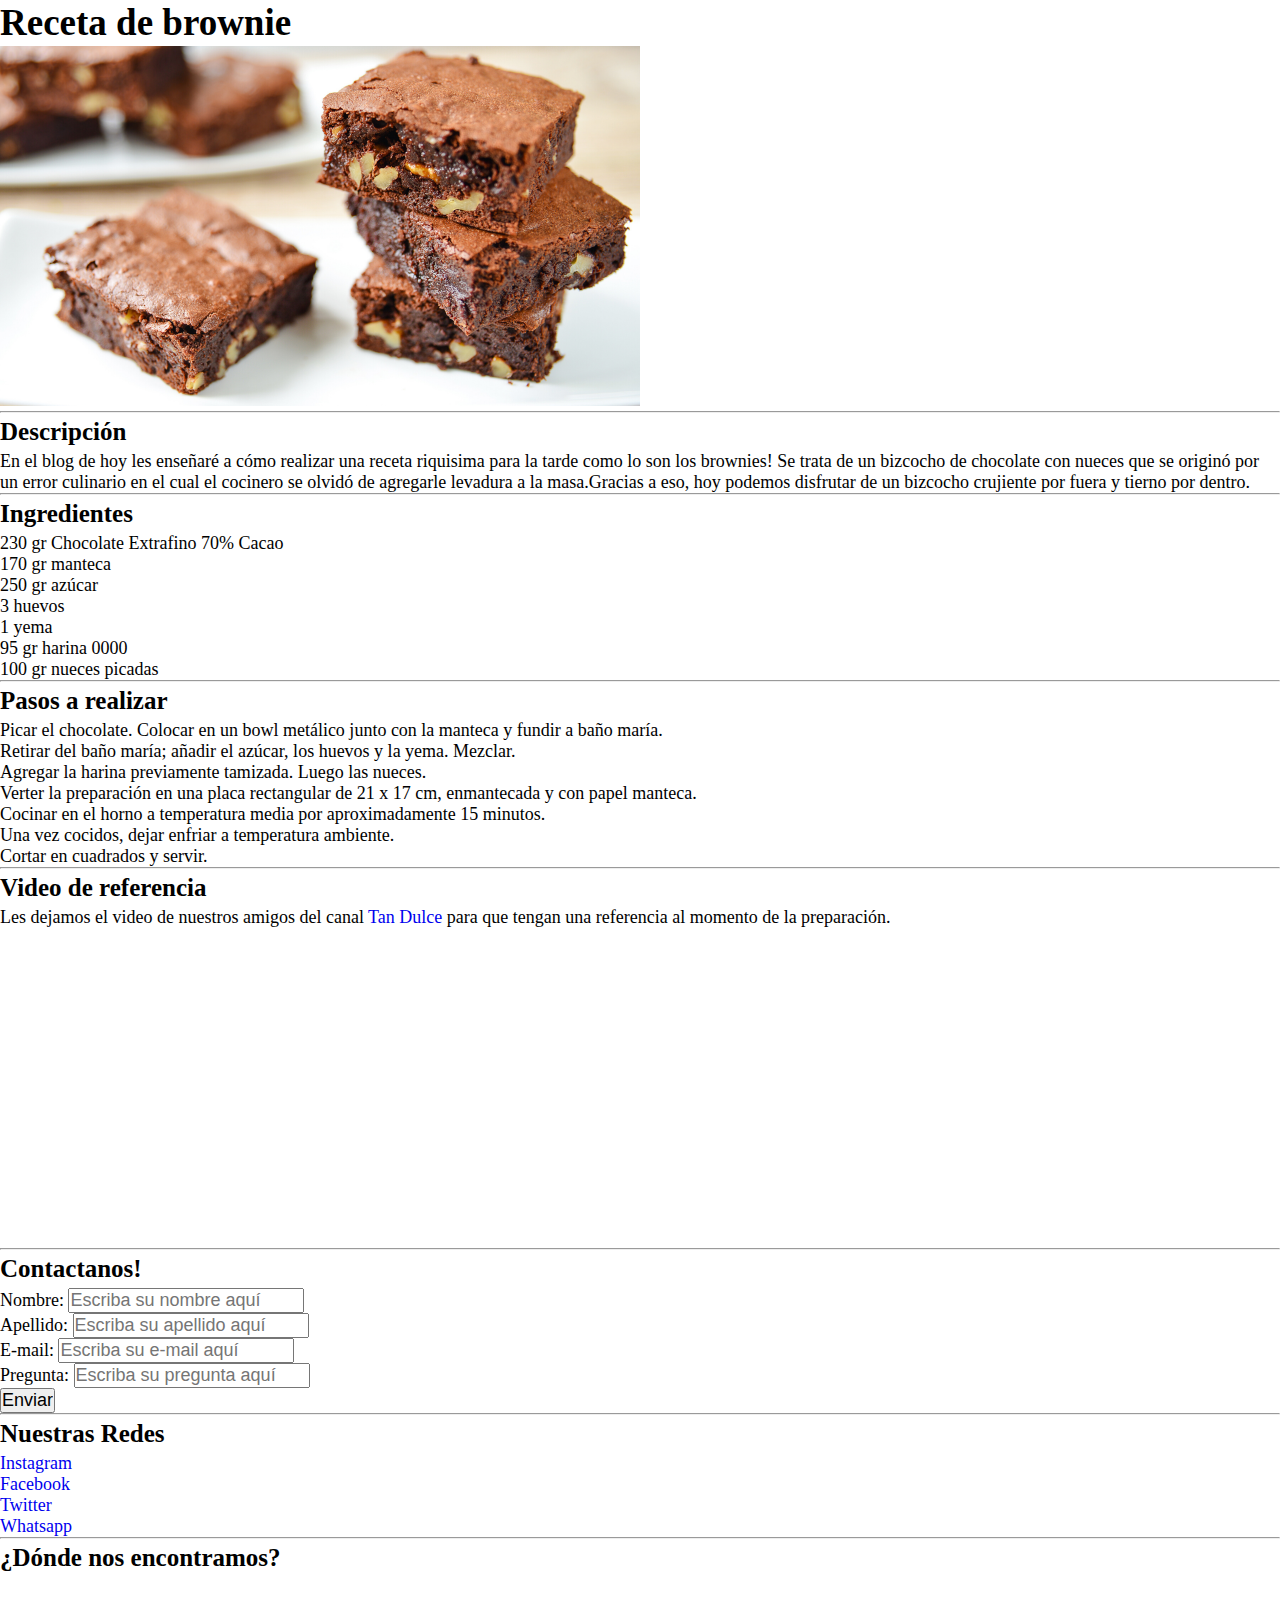
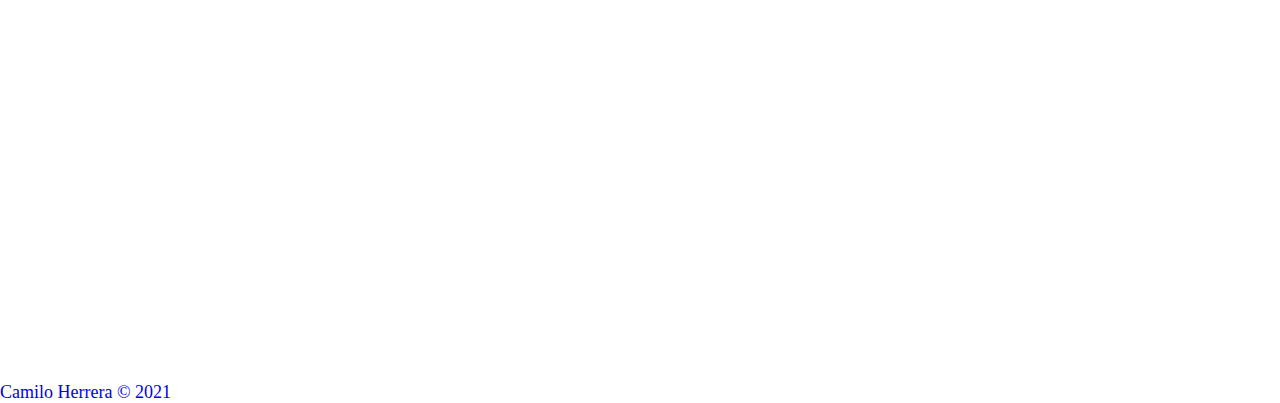
<file: index.html>
<!DOCTYPE html>
<html lang="en">
<head>
    <meta charset="UTF-8">
    <meta http-equiv="X-UA-Compatible" content="IE=edge">
    <meta name="viewport" content="width=device-width, initial-scale=1.0">
    <title>Receta Brownie</title>
    <link rel="stylesheet" href="./style.css">
    <link rel="icon" href="./img/bandera.ico">
</head>
<body>
    <section>
        
    <div> <!-- Título e imágen -->
    <h1>Receta de brownie</h1>
<img id="brownie" src="./img/brownie.jpg" alt="Imagen de la receta" width="400px" height="200px">
</div>

    <hr>

<div> <!-- Descripción -->
    <h2>Descripción</h2>

    <p>En el blog de hoy les enseñaré a cómo realizar una receta riquisima para la tarde como lo son los brownies!
        Se trata de un bizcocho de chocolate con nueces que se originó por un error culinario en el cual el cocinero se olvidó de agregarle levadura a la masa.Gracias a eso, hoy podemos disfrutar de un bizcocho crujiente por fuera y tierno por dentro.

    </p>
</div>

    <hr>

   <div> <!-- Ingredientes -->
    <h2>Ingredientes</h2>
    <ul>
        <li>230 gr Chocolate Extrafino 70% Cacao</li>
        <li>170 gr manteca</li>
        <li>250 gr azúcar</li>
        <li>3 huevos</li>
        <li>1 yema</li>
        <li>95 gr harina 0000</li>
        <li>100 gr nueces picadas</li>
        
    </ul>
</div>

    <hr>
    
    <div> <!-- Pasos a realizar -->
    <h2>Pasos a realizar</h2>
    <ol>
        <li>Picar el chocolate. Colocar en un bowl metálico junto con la manteca y fundir a baño maría.</li>
        <li>Retirar del baño maría; añadir el azúcar, los huevos y la yema. Mezclar.</li>
        <li>Agregar la harina previamente tamizada. Luego las nueces.</li>
        <li>Verter la preparación en una placa rectangular de 21 x 17 cm, enmantecada y con papel manteca.</li>
        <li>Cocinar en el horno a temperatura media por aproximadamente 15 minutos.</li>
        <li>Una vez cocidos, dejar enfriar a temperatura ambiente.</li>
        <li>Cortar en cuadrados y servir.</li>
    </ol>
</div>

    <hr>

    <div> <!-- Video de referencia -->
    <h2>Video de referencia</h2>
    <p>Les dejamos el video de nuestros amigos del canal <a href="https://www.youtube.com/channel/UCnfQwXK4DjparL9ymD7Gvcg" target="blank">Tan Dulce</a> para que tengan una referencia al momento de la preparación.</p>
    <iframe width="560" height="315" src="https://www.youtube.com/embed/LZf4_kvwhHM" title="YouTube video player" frameborder="0" allow="accelerometer; autoplay; clipboard-write; encrypted-media; gyroscope; picture-in-picture" allowfullscreen></iframe>
</div>

    <hr>

    <div> <!-- Contactanos! -->
    <h2>Contactanos!</h2>

    <form>

    <label>Nombre:</label> <input type="text" placeholder="Escriba su nombre aquí"> <br>

    <label>Apellido:</label> <input type="text" placeholder="Escriba su apellido aquí"> <br>

    <label>E-mail:</label> <input type="email" placeholder="Escriba su e-mail aquí"> <br>

    <label>Pregunta:</label> <input type="text" placeholder="Escriba su pregunta aquí"> <br>

    <input type="submit" value="Enviar">

</form>
</div>

    <hr>

<div> <!-- Nuestras Redes -->
<h2>Nuestras Redes</h2>

<ul>
<li><a href="https://www.instagram.com/ccamiloherrera/" target="blank">Instagram</a></li>

<li><a href="https://www.facebook.com/" target="blank">Facebook</a></li>

<li><a href="https://twitter.com" target="blank">Twitter</a></li>

<li><a href="https://web.whatsapp.com/" target="blank">Whatsapp</a></li>

</ul>
</div>

    <hr>

<div> <!-- ¿Dónde nos encontramos? -->
<h2>¿Dónde nos encontramos?</h2>
<iframe id="mapa" scrolling="no" marginheight="0" marginwidth="0" src="https://maps.google.com/maps?width=100%25&amp;height=600&amp;hl=es&amp;q=Estadio%20UNO%20Jorge%20Luis%20Hirschi+(Mi%20nombre%20de%20egocios)&amp;t=k&amp;z=17&amp;ie=UTF8&amp;iwloc=B&amp;output=embed" width="100%" height="400" frameborder="0"></iframe>
</div>

</section>

<footer><a href="https://www.instagram.com/ccamiloherrera/" target="blank"> Camilo Herrera &copy; 2021</footer>


</body>
</html>
</file>
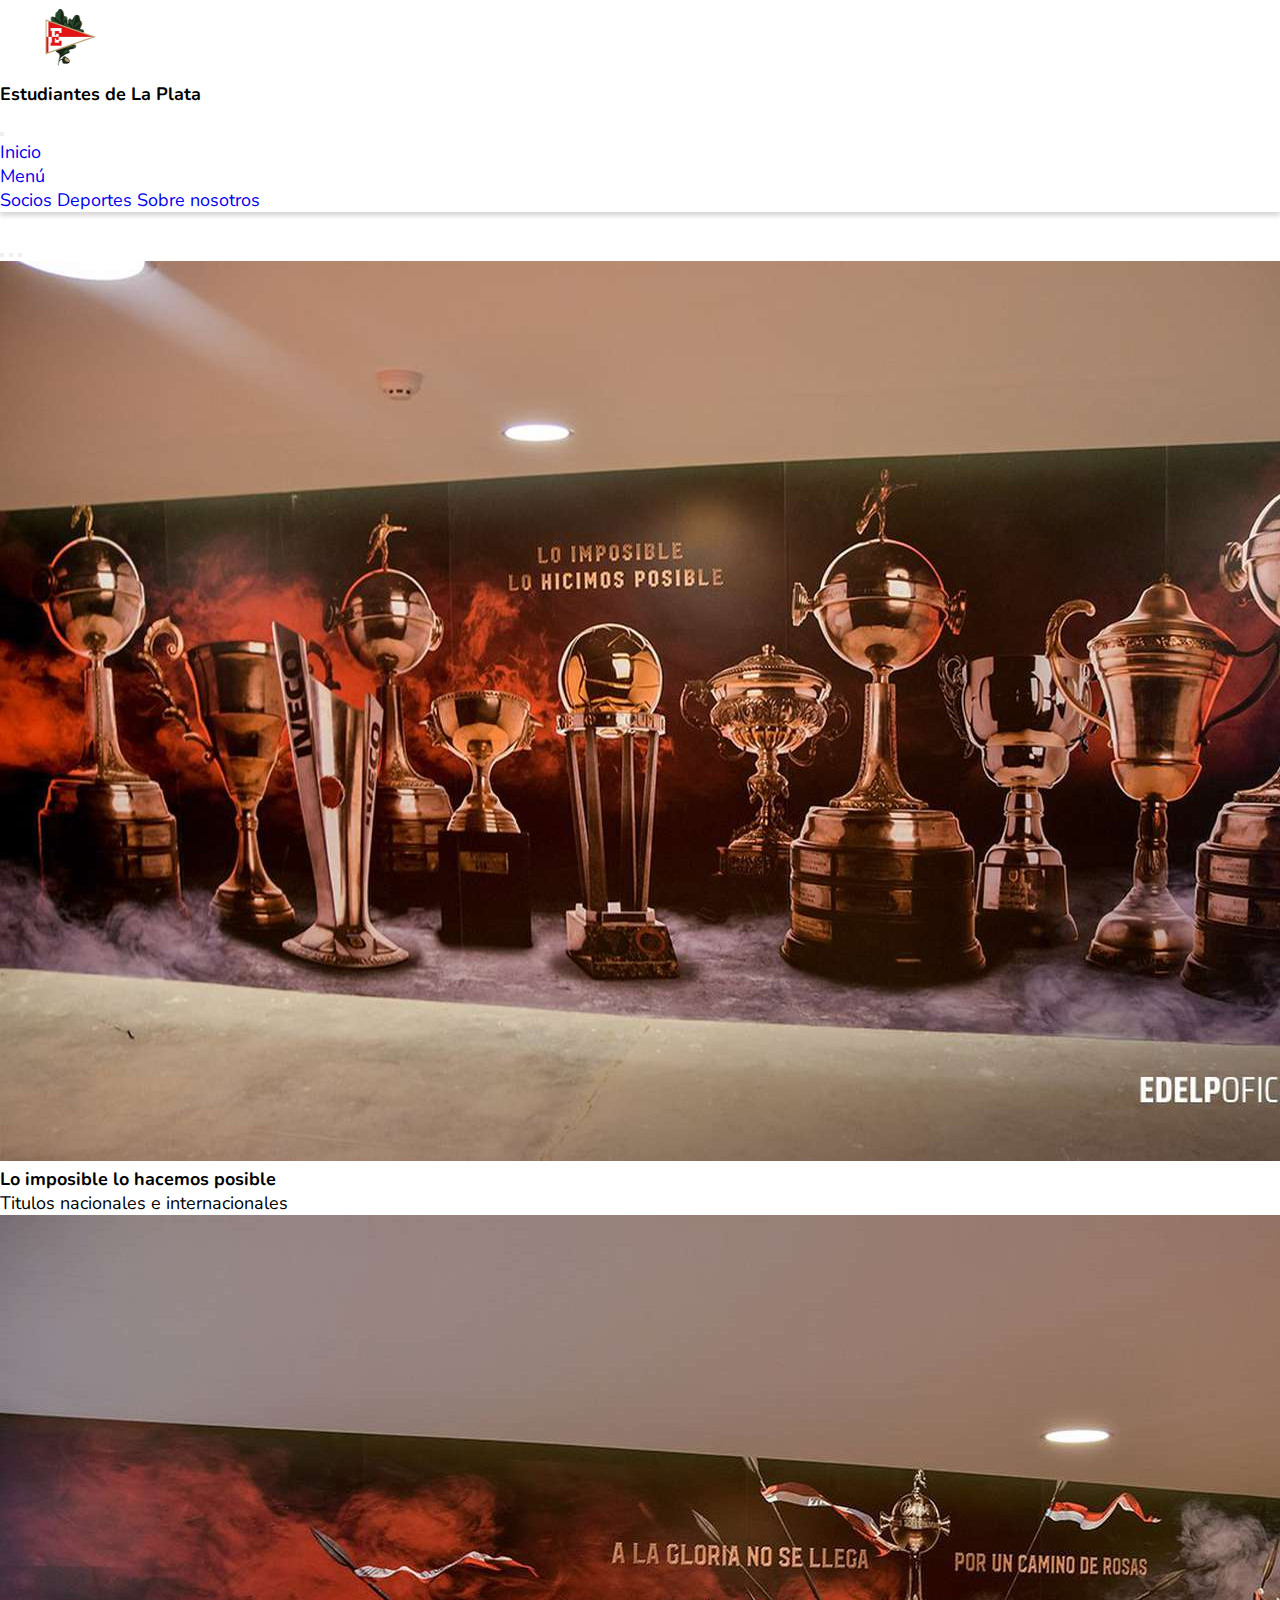
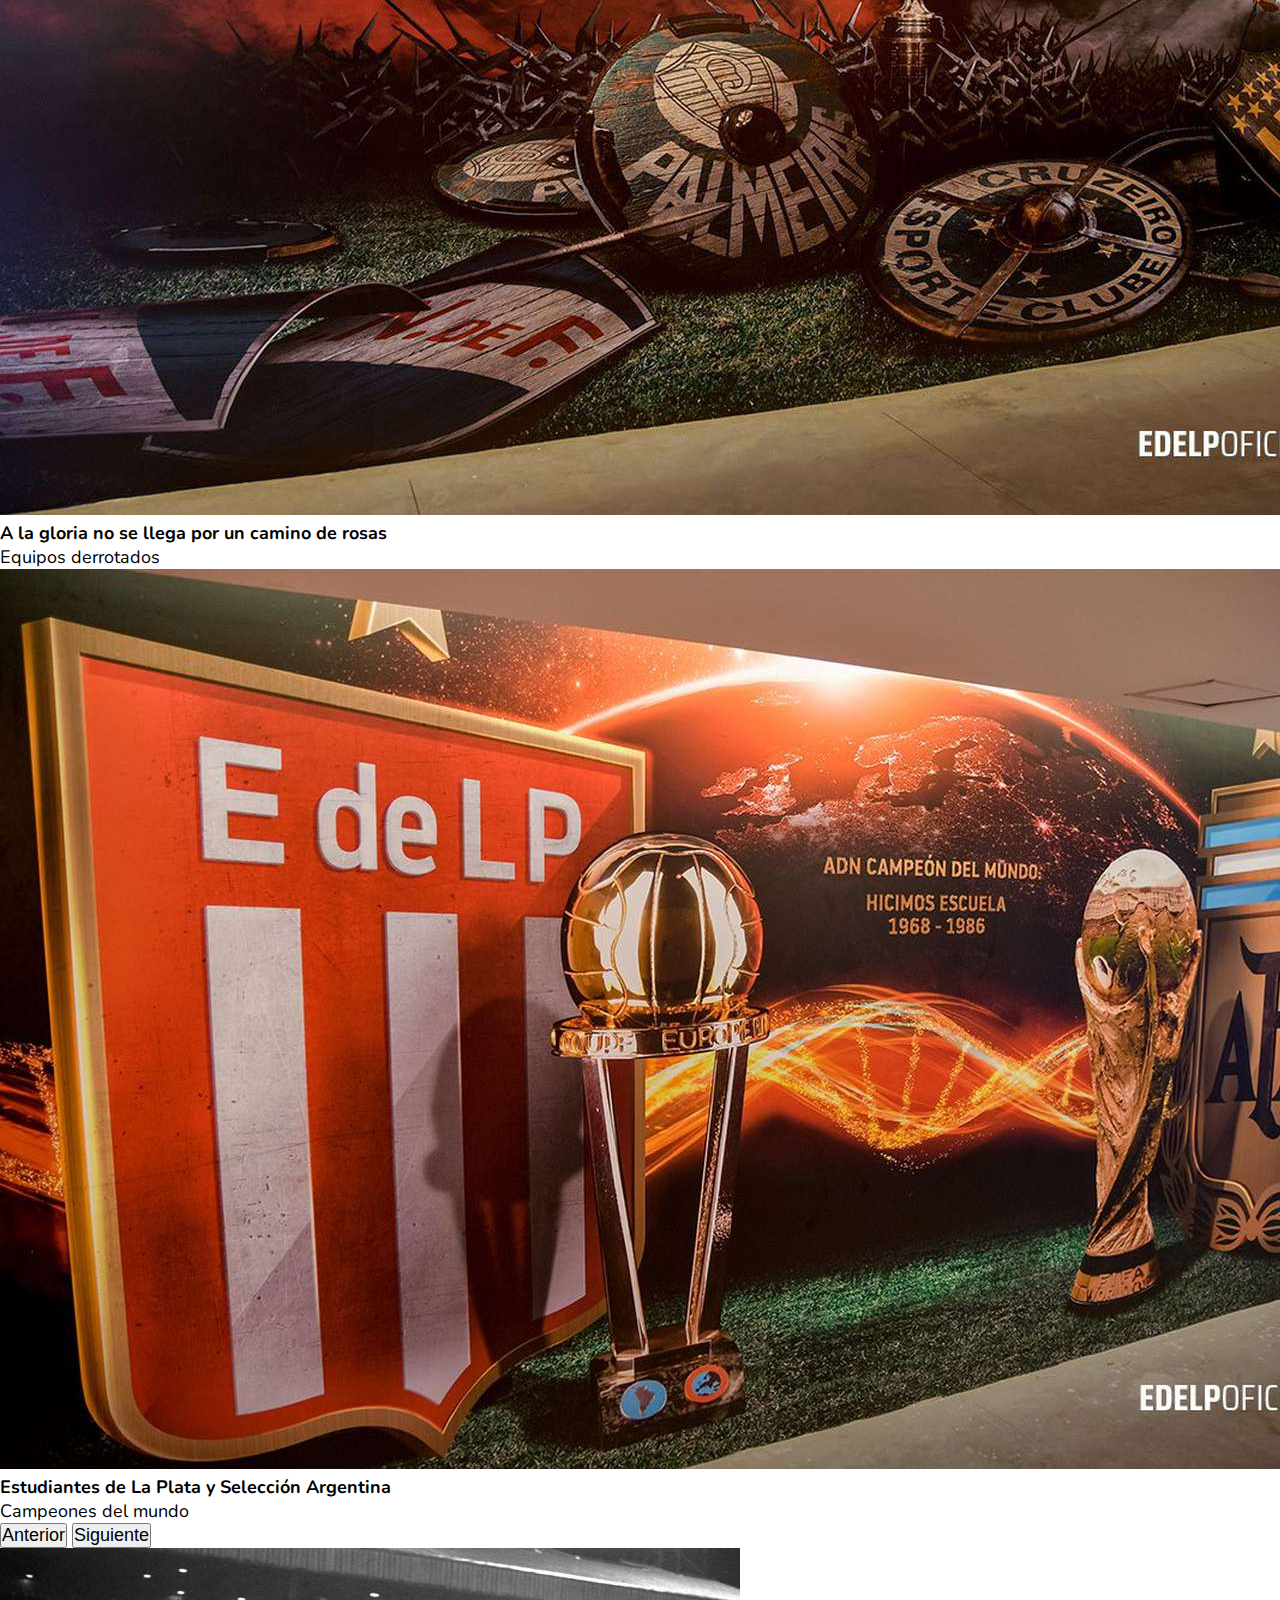
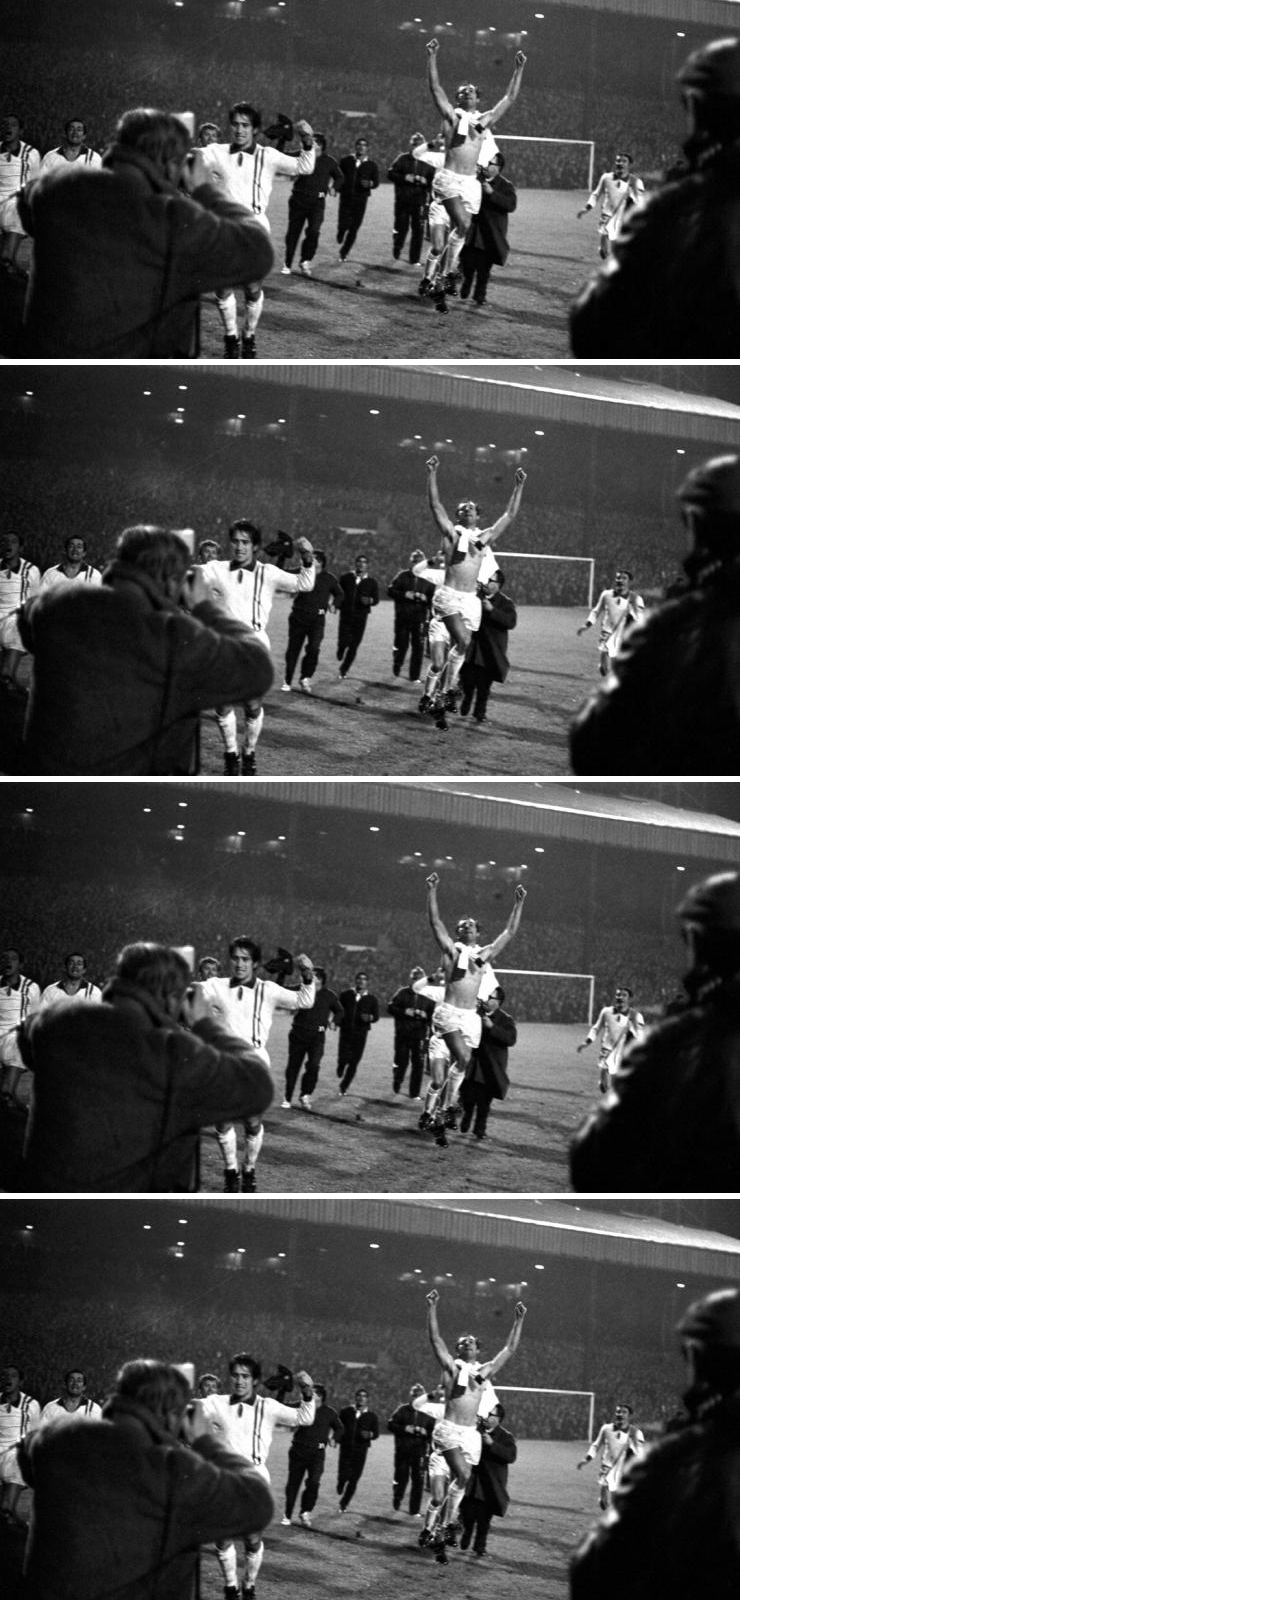
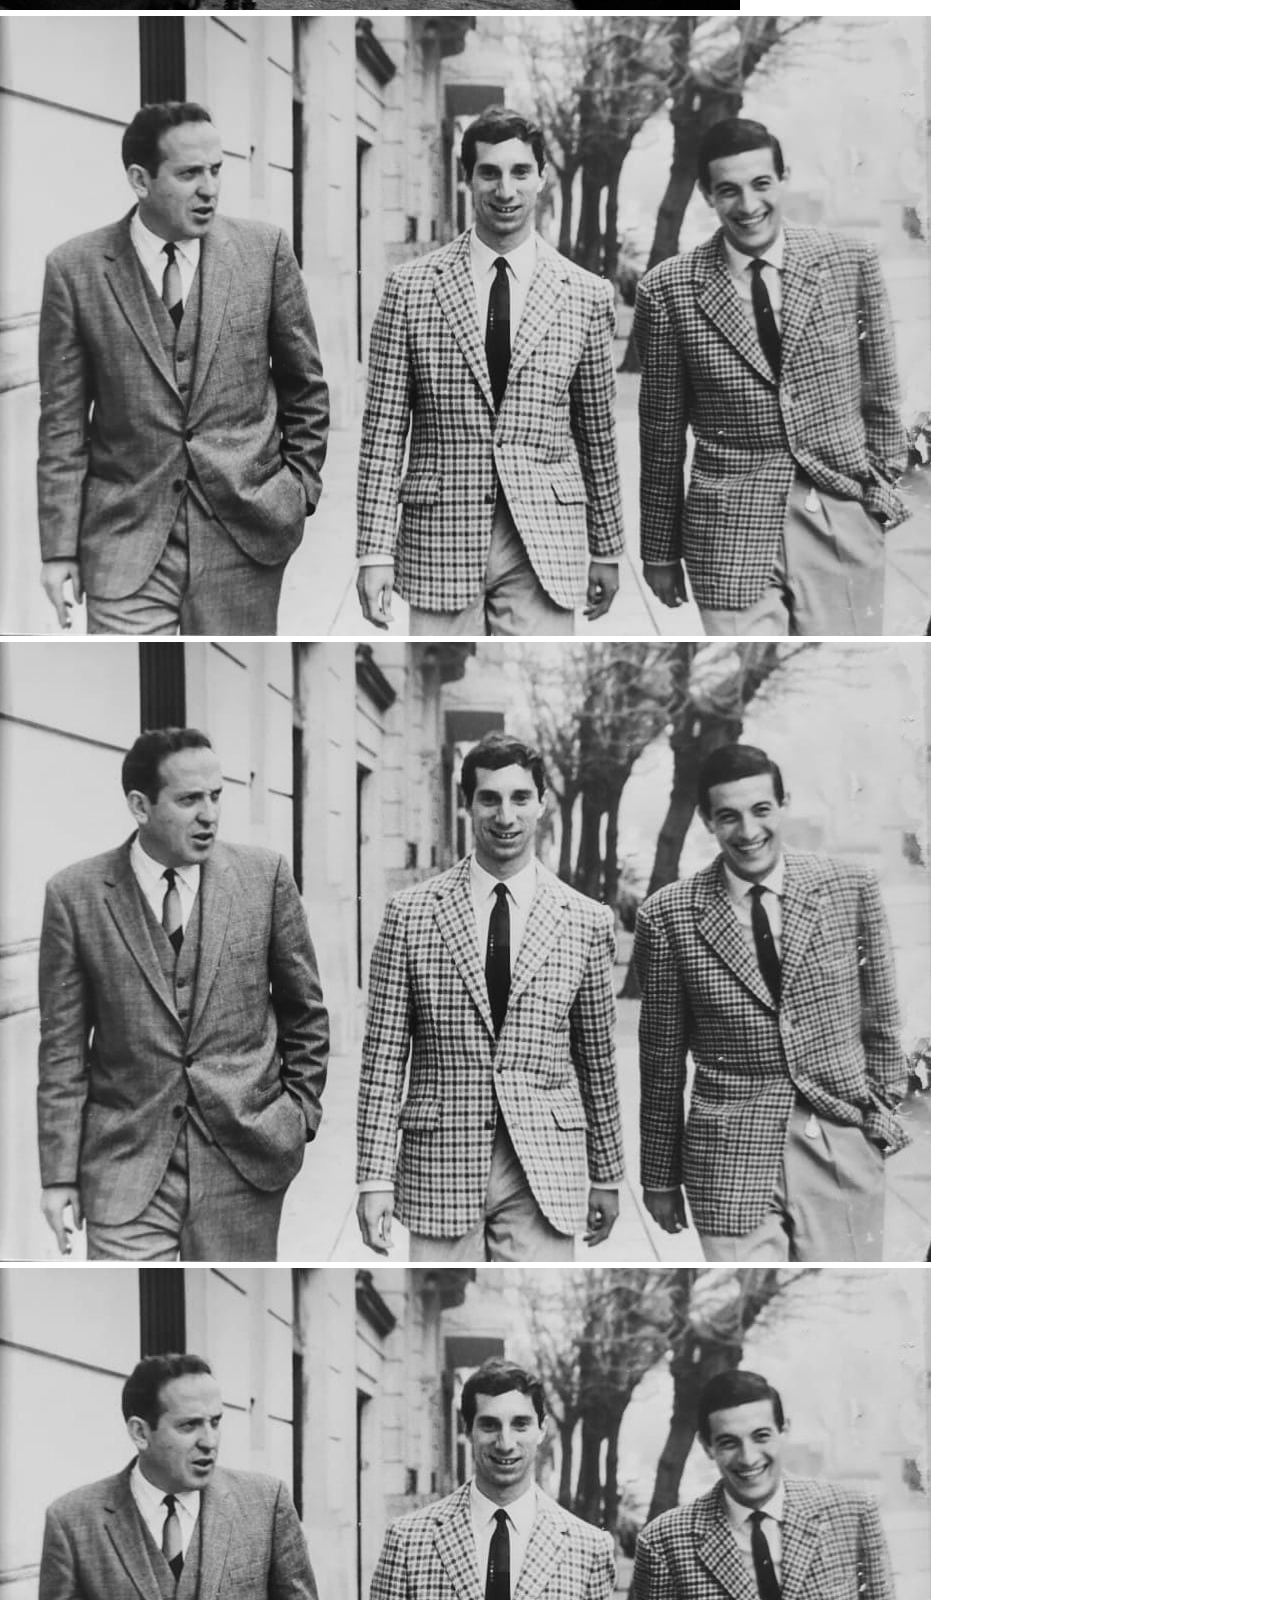
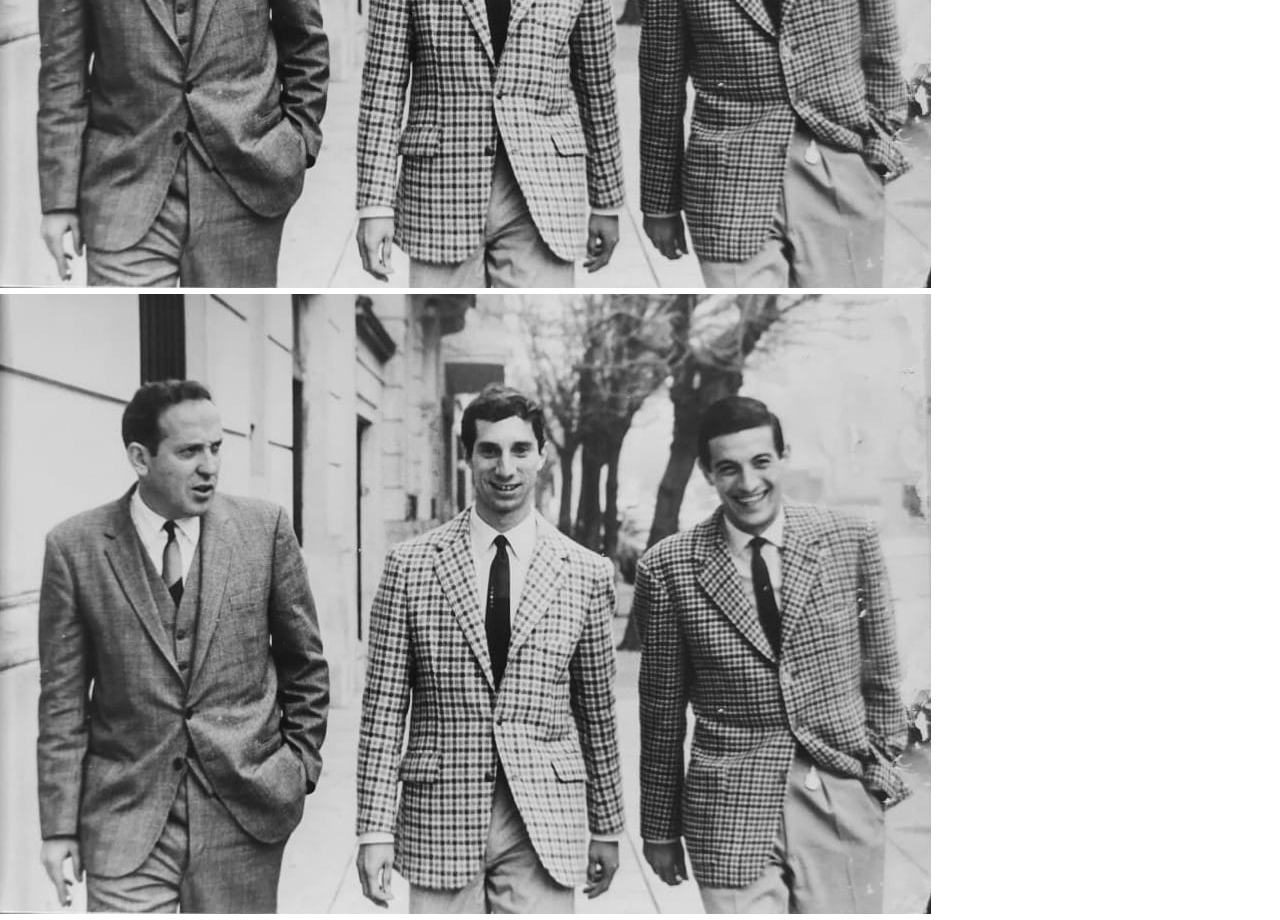
<file: bootstrap.html>
<!DOCTYPE html>
<html lang="en">

<head>
    <meta charset="UTF-8">
    <meta http-equiv="X-UA-Compatible" content="IE=edge">
    <meta name="viewport" content="width=device-width, initial-scale=1.0">
    <link rel="stylesheet" href="style.css">
    <link rel="preconnect" href="https://fonts.googleapis.com">
    <link rel="preconnect" href="https://fonts.gstatic.com" crossorigin>
    <link href="https://fonts.googleapis.com/css2?family=Nunito:wght@200;300;400;600;700;800;900&display=swap"
        rel="stylesheet">
    <link rel="icon" href="./img/bandera.ico">
    <link href="https://cdn.jsdelivr.net/npm/bootstrap@5.1.3/dist/css/bootstrap.min.css" rel="stylesheet"
        integrity="sha384-1BmE4kWBq78iYhFldvKuhfTAU6auU8tT94WrHftjDbrCEXSU1oBoqyl2QvZ6jIW3" crossorigin="anonymous">


    <title>Bootstrap 🦁</title>
</head>

<body>
    <section class="section-1">
        <nav id="nav" class="navbar navbar-expand-lg navbar-light">
            <a class="navbar-brand" href="bootstrap.html">
                <img class="estudiantes-logo img-fluid" width="80px" height="66px" src="./img/logo.png"
                    alt="Club Estudiantes de La Plata">
                <a class="estudiantes-text" href="bootstrap.html">Estudiantes de La Plata</a>
            </a>
            <button class="navbar-toggler" type="button" data-toggle="collapse" data-target="#navbarNavDropdown"
                aria-controls="navbarNavDropdown" aria-expanded="false" aria-label="Toggle navigation">
                <span class="navbar-toggler-icon"></span>
            </button>
            <div class="collapse navbar-collapse d-flex justify-content-end" id="navbarNavDropdown">
                <ul class="navbar-nav">
                    <li class="nav-item active">
                        <a class="nav-link" href="#">Inicio <span class="sr-only"></span></a>
                    </li>
                    <li class="nav-item dropdown">
                        <a class="nav-link dropdown-toggle" href="#" id="navbarDropdownMenuLink" data-toggle="dropdown"
                            aria-haspopup="true" aria-expanded="false">
                            Menú
                        </a>
                        <div class="dropdown-menu" aria-labelledby="navbarDropdownMenuLink">
                            <a class="dropdown-item" href="#">Socios</a>
                            <a class="dropdown-item" href="#">Deportes</a>
                            <a class="dropdown-item" href="#">Sobre nosotros</a>
                        </div>
                    </li>
                </ul>
            </div>
        </nav>

        <div class="container">
            <div class="container-1">

                <div id="carouselExampleCaptions" class="carousel slide" data-bs-ride="carousel">
                    <div class="carousel-indicators">
                        <button type="button" data-bs-target="#carouselExampleCaptions" data-bs-slide-to="0"
                            class="active" aria-current="true" aria-label="Slide 1"></button>
                        <button type="button" data-bs-target="#carouselExampleCaptions" data-bs-slide-to="1"
                            aria-label="Slide 2"></button>
                        <button type="button" data-bs-target="#carouselExampleCaptions" data-bs-slide-to="2"
                            aria-label="Slide 3"></button>
                    </div>
                    <div class="carousel-inner">
                        <div class="carousel-item active">
                            <img src="./img/mural-1.jpg" class="d-block w-100" alt="">
                            <div class="carousel-caption d-none d-md-block">
                                <h5 class="h5-carousel">Lo imposible lo hacemos posible</h5>
                                <p>Titulos nacionales e internacionales</p>
                            </div>
                        </div>
                        <div class="carousel-item">
                            <img src="./img/mural-2.jpg" class="d-block w-100" alt="">
                            <div class="carousel-caption d-none d-md-block">
                                <h5 class="h5-carousel">A la gloria no se llega por un camino de rosas</h5>
                                <p>Equipos derrotados</p>
                            </div>
                        </div>
                        <div class="carousel-item">
                            <img src="./img/mural-3.jpg" class="d-block w-100" alt="">
                            <div class="carousel-caption d-none d-md-block">
                                <h5 class="h5-carousel">Estudiantes de La Plata y Selección Argentina</h5>
                                <p>Campeones del mundo</p>
                            </div>
                        </div>
                    </div>
                    <button class="carousel-control-prev" type="button" data-bs-target="#carouselExampleCaptions"
                        data-bs-slide="prev">
                        <span class="carousel-control-prev-icon" aria-hidden="true"></span>
                        <span class="visually-hidden">Anterior</span>
                    </button>
                    <button class="carousel-control-next" type="button" data-bs-target="#carouselExampleCaptions"
                        data-bs-slide="next">
                        <span class="carousel-control-next-icon" aria-hidden="true"></span>
                        <span class="visually-hidden">Siguiente</span>
                    </button>
                </div>
            </div>
        </div>

        <div class="container">
            <div class="row"></div>
            <img class="col-lg-3 col-md-6 col-sm-12" src="./img/estudiantes-campeon-intercontinental.jpg" alt="">
            <img class="col-lg-3 col-md-6 col-sm-12" src="./img/estudiantes-campeon-intercontinental.jpg" alt="">
            <img class="col-lg-3 col-md-6 col-sm-12" src="./img/estudiantes-campeon-intercontinental.jpg" alt="">
            <img class="col-lg-3 col-md-6 col-sm-12" src="./img/estudiantes-campeon-intercontinental.jpg" alt="">
            <img class="col-lg-3 col-md-6 col-sm-12" src="./img/equipo-campeon.jpg" alt="">
            <img class="col-lg-3 col-md-6 col-sm-12" src="./img/equipo-campeon.jpg" alt="">
            <img class="col-lg-3 col-md-6 col-sm-12" src="./img/equipo-campeon.jpg" alt="">
            <img class="col-lg-3 col-md-6 col-sm-12" src="./img/equipo-campeon.jpg" alt="">

        </div>






    </section>


    <script src="https://cdn.jsdelivr.net/npm/bootstrap@5.1.3/dist/js/bootstrap.bundle.min.js"
        integrity="sha384-ka7Sk0Gln4gmtz2MlQnikT1wXgYsOg+OMhuP+IlRH9sENBO0LRn5q+8nbTov4+1p"
        crossorigin="anonymous"></script>
    <script src="https://cdn.jsdelivr.net/npm/@popperjs/core@2.10.2/dist/umd/popper.min.js"
        integrity="sha384-7+zCNj/IqJ95wo16oMtfsKbZ9ccEh31eOz1HGyDuCQ6wgnyJNSYdrPa03rtR1zdB"
        crossorigin="anonymous"></script>
    <script src="https://cdn.jsdelivr.net/npm/bootstrap@5.1.3/dist/js/bootstrap.min.js"
        integrity="sha384-QJHtvGhmr9XOIpI6YVutG+2QOK9T+ZnN4kzFN1RtK3zEFEIsxhlmWl5/YESvpZ13"
        crossorigin="anonymous"></script>
</body>

</html>
</file>
<file: style.css>
*{
    /*font-family: 'Open Sans', sans-serif;*/
    /*font-family: Verdana, Geneva, sans-serif;*/
    font-size: 18px;
    margin: 0;
    padding: 0;
    font-weight: 800px;
    text-decoration: none !important
}

.general{
    width: 900px;
}

h1{
    font-size: 37px;
    line-height: 46px;
    /*font-family: tahoma, Helvetica, sans-serif;*/
    color: black;
}

h2{
    font-size: 25px;
    line-height: 38px;
   /* font-family: tahoma, helvetica, sans-serif;*/
}

#brownie{
    width: 50%;
    height: 100%;
}

/*p{
    font-size: 18px;
    line-height: 27px;
    color: #333;
}*/


.map{
    width: 100%;
    height: 400px;
}

#footer{
    display: flex;
    justify-content: center;
}



#nav{
    box-shadow: 0px 4px 4px rgba(0, 0, 0, 0.15);
}

#navbarNavDropdown{
    padding-right: 65px;
}

.estudiantes-logo{
    padding-left: 25px;
    padding-right: 0px;
}

.estudiantes-text{
    font-style: normal;
    font-weight: bold;
    font-size: 18px;
    line-height: 44px;
    color: black;
    padding-left: 0px;
    display: flex;
    
}

.estudiantes-text:hover{
    color: black;
}

.section-1{
    font-family: 'Nunito', sans-serif;
}

.h5-carousel{
    font-weight: bold;
}

.container-1{
    padding-top: 25px;
}
</file>
